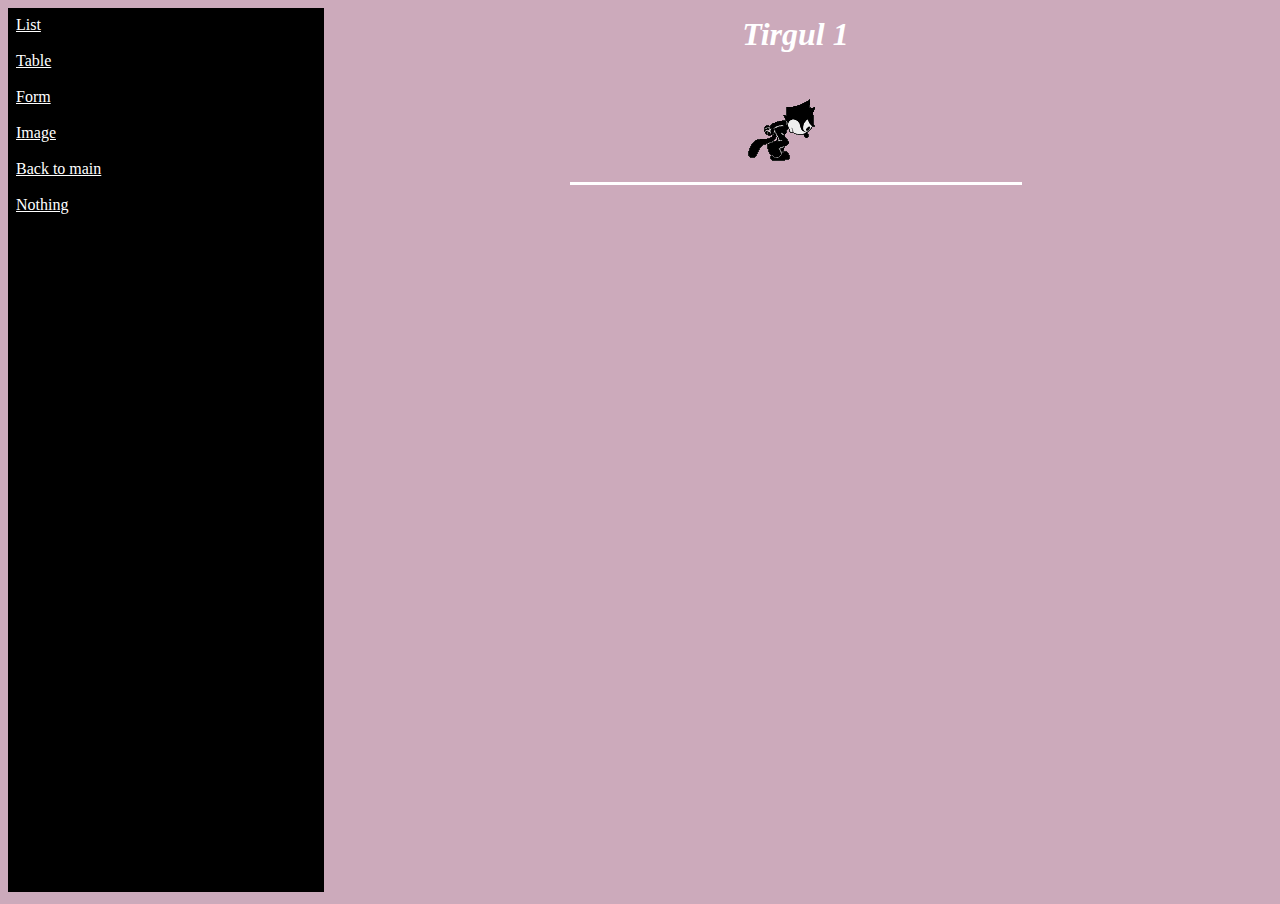
<file: index.html>
<HTML>
	<HEAD>
		<link rel="stylesheet" href="style.css" type="text/css">
		<TITLE> DBMS - Tirgul 1 </TITLE>
	</HEAD>
	<body>

		<iframe name="leftFrame" width="25%" height="100%" src="left.html"></iframe>
		<iframe name="mainFrame" width="74%" height="100%" src="main.html"></iframe>
	</body>
</HTML>
</file>
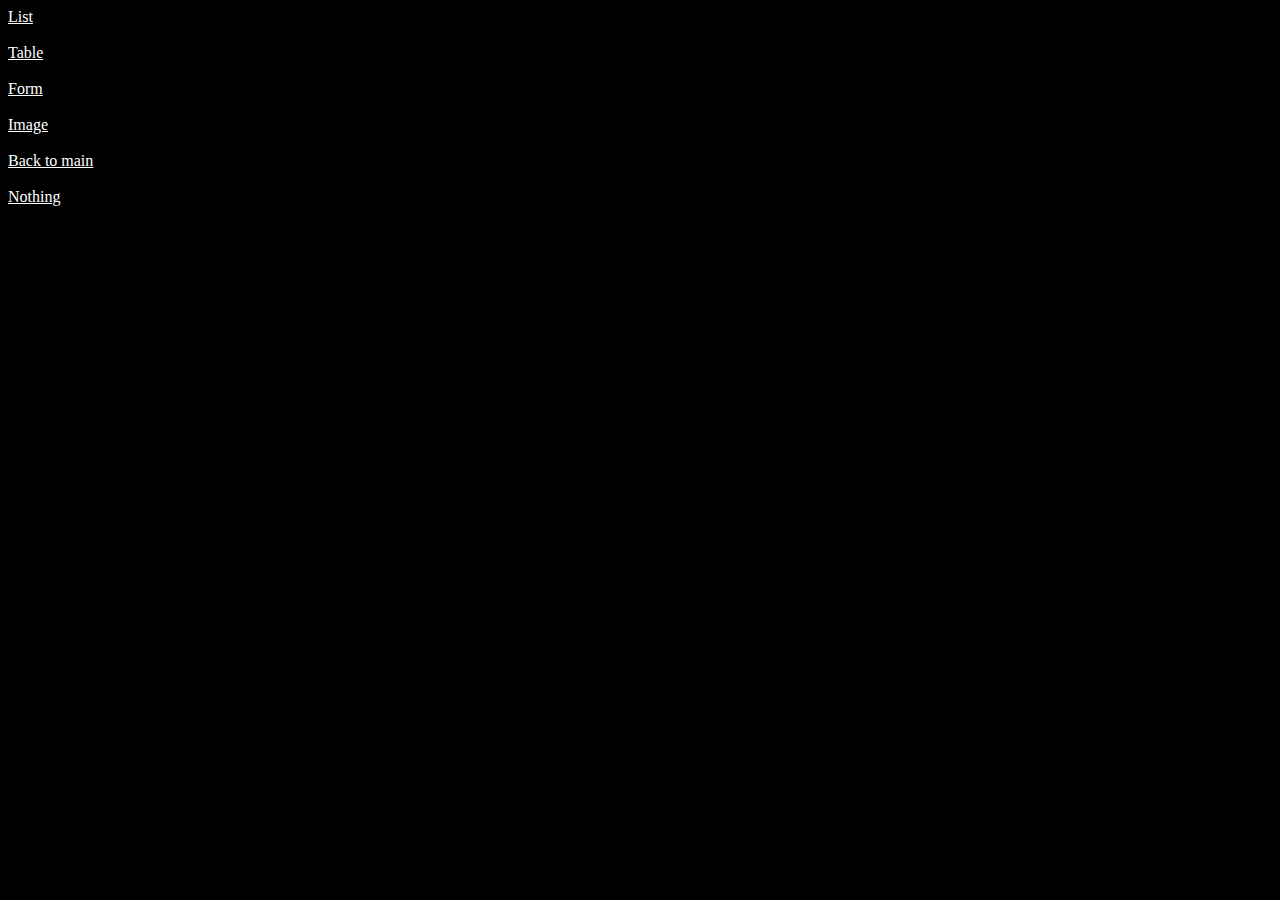
<file: left.html>
<html>

<HEAD>
<base target ="main">
<link rel="stylesheet" href="style.css" type="text/css">
</HEAD>

<body style="background-color: black">

<a href="list/list.html" target="mainFrame">List</a><br> 
<br>
<a href="table/table.html" target="mainFrame">Table</a><br> 
<br>
<a href="form/form.html" target="mainFrame">Form</a><br> 
<br>
<a href="image/image.html" target="mainFrame">Image</a><br> 
<br>
<a href="main.html" target="mainFrame">Back to main</a><br>
<br>
<a href="nothing.html"> Nothing </a><br>
</body>


</html>
</file>
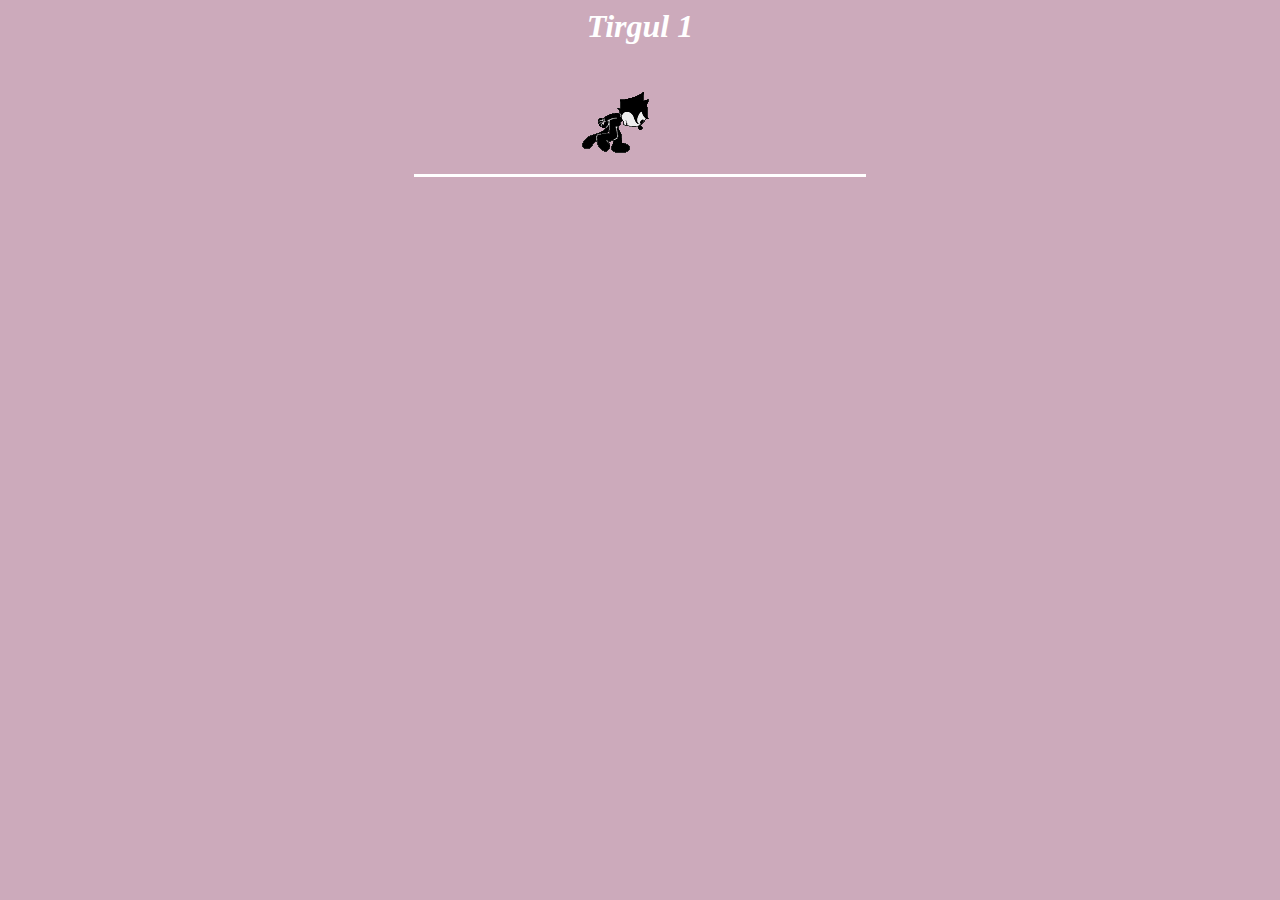
<file: main.html>
<html>
<head>
<link rel="stylesheet" href="style.css" type="text/css">
</head>
<body>
<center>
<h1> Tirgul 1</h1>
<CENTER><img SRC="afelix.gif" align="JUSTIFY"></CENTER>
<HR SIZE=3 WIDTH=450 COLOR="white">
<h2 id="demo"></h2>
  <script type="module">
    import fs from 'fs';
    function sleep(ms) {
  return new Promise(resolve => setTimeout(resolve, ms));
}

async function demo() {
  console.log('Taking a break...');
  await sleep(2000);
  console.log('Two seconds later, showing sleep in a loop...');

  // Sleep in loop
  var i=0;
   while(1){
      await sleep(2000);
      document.getElementById("demo").innerHTML = i;
      i++;
     var dataToWrite=["i: ",i];

var fs = require('fs');

fs.writeFile('just_data.csv', dataToWrite, 'utf8', function (err) {
  if (err) {
    console.log('Some error occured - file either not saved or corrupted file saved.');
  } else{
    console.log('It\'s saved!');
  }
});
  }
  
}

demo();
    </script>
</center>
</body>
</html>
</file>
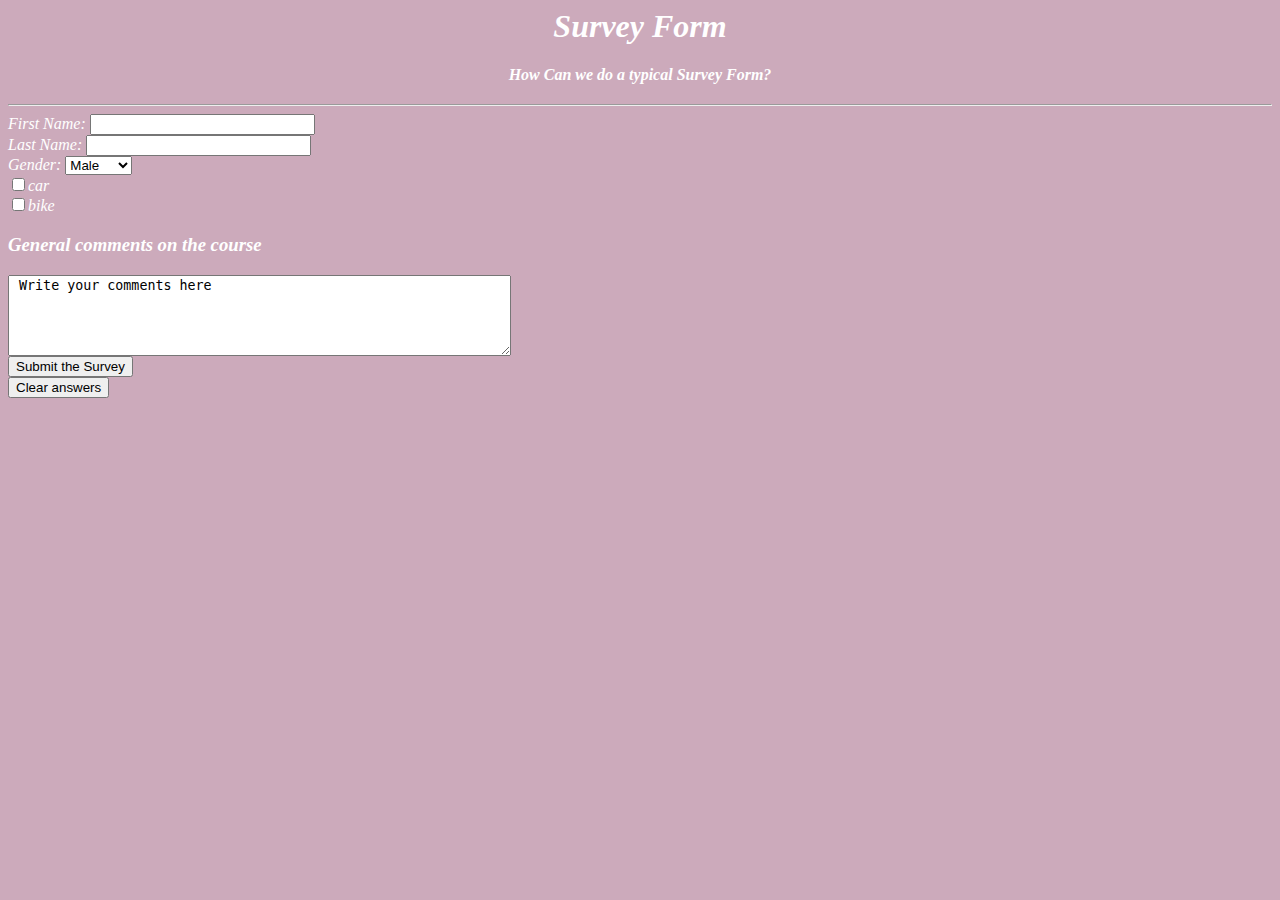
<file: form/form.html>
<html>
<head> <title> Form </title> 
<link rel="stylesheet" href="../style.css" type="text/css">
</head> 

<body>
<center>
<h1>  Survey Form  </h1>
<h2> <font size=3 color=white> How Can we do a typical Survey Form? </h2> </font>
</center>
<hr>

<form name="first_form" action="html_form_action.php" method="post">

<font color=white>
First Name: <input type="text" NAME="name" SIZE="25">
	<br>
Last Name:	<input type="text" NAME="name" SIZE="25">
	<br>
Gender:		 <select name="gender">
			 <option selected> Male </option>
			 <option> Female </option>
			 </select>
<br>
<input type="checkbox" Name="car" size="15">car
	<br>
<input type="checkbox" Name="bike" size="15">bike
<H3>General comments on the course </H3>

<textarea name="suggestions" Rows="5" cols="60"> Write your comments here</textarea>
<br>
	<button type="submit" value="Send"> Submit the Survey</button>
	<br>
	<button type="reset" value="Clear"> Clear answers</button>

</form>

</body>
</html>
</file>
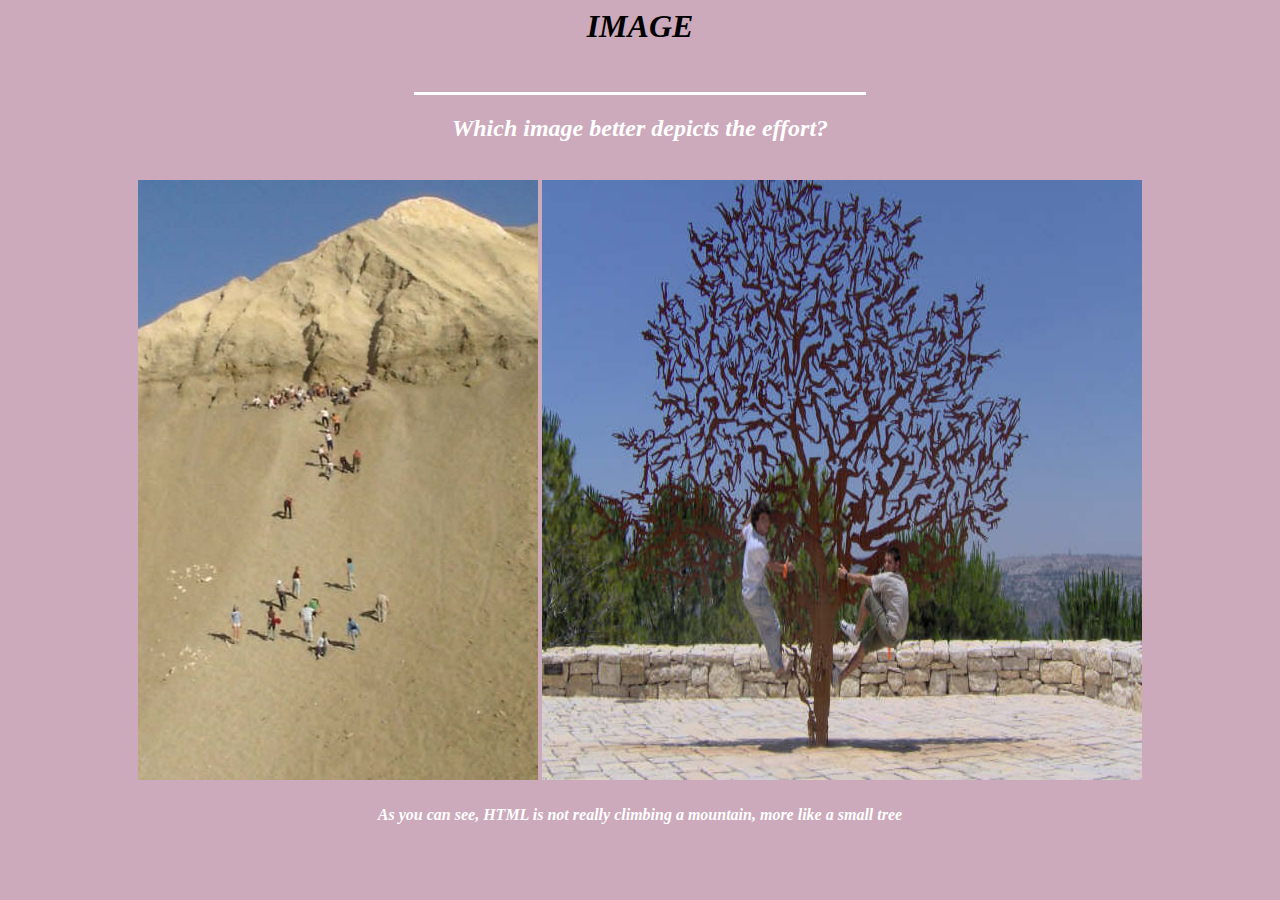
<file: image/image.html>
<HTML>

<HEAD> <link rel="stylesheet" href="../style.css" type="text/css">
</HEAD>

<BODY> 

<CENTER>
<H1 style="color: black">IMAGE</H1>
 
<BR>
<HR SIZE=3 WIDTH=450 COLOR="white">

<H2> Which image better depicts the effort? </H2>
<br>
<img src="image1.jpg" alt="Mountain View" style="width:400px;height:600px;">
<img src="image2.jpg" alt="Tree" style="width:600px;height:600px;">

<H4>
As you can see, HTML is not really climbing a mountain, more like a small tree
</H4>
<BR>


</CENTER>

</body>

</HTML>
</file>
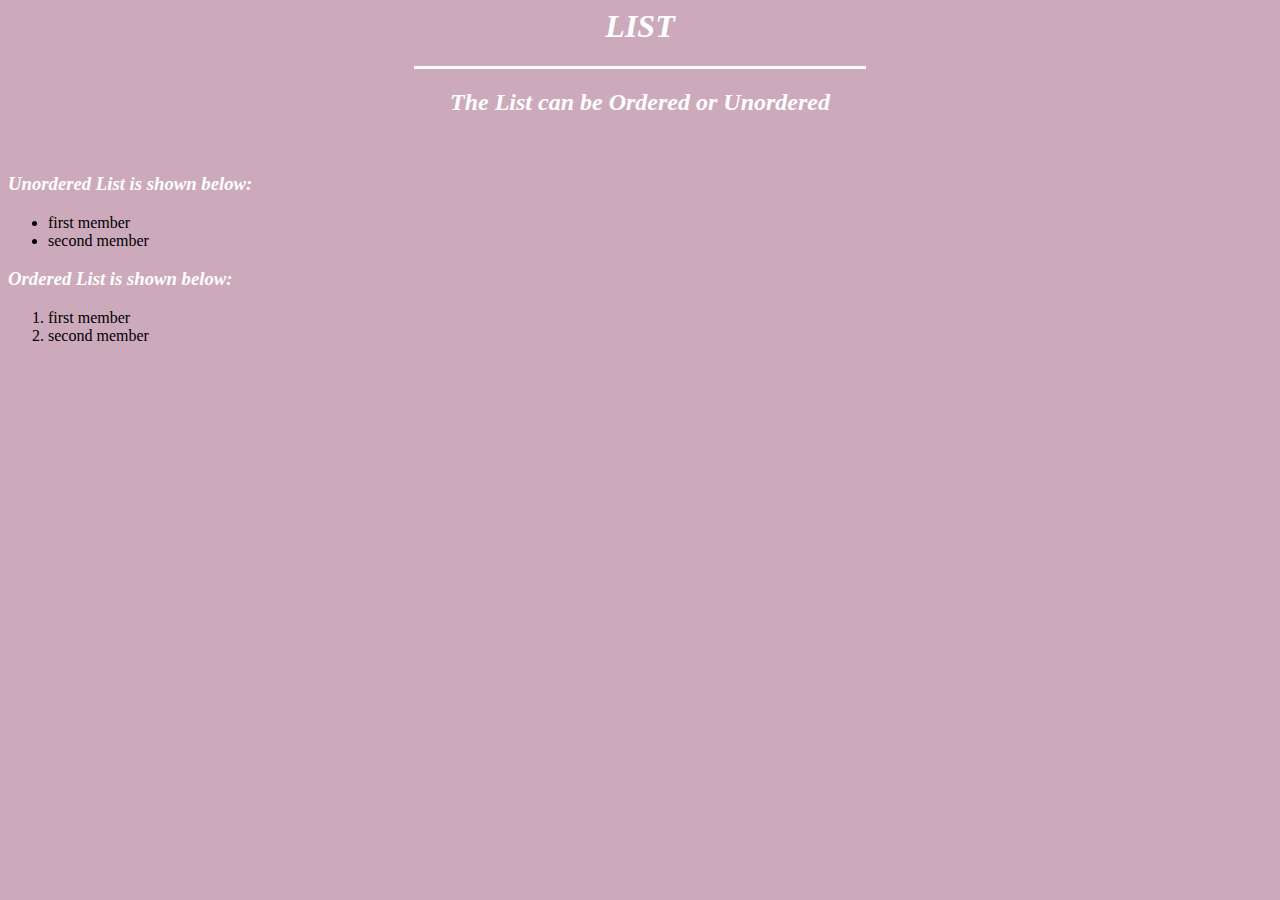
<file: list/list.html>
<HTML>
<BODY>
<head>
<link rel="stylesheet" href="../style.css" type="text/css">
</head>

<CENTER><H1>LIST</H1></CENTER>
<HR SIZE=3 WIDTH=450 COLOR="white">
<CENTER><H2>The List can be Ordered or Unordered</H2></CENTER>

<br>

<h3>
Unordered List is shown below:

</h3>
<ul>
    <li>first member</li>
    <li>second member</li>
</ul>


<h3>
Ordered List is shown below:

</h3>
<ol>
    <li>first member</li>
    <li>second member</li>
</ol>

</BODY>
</HTML>
</file>
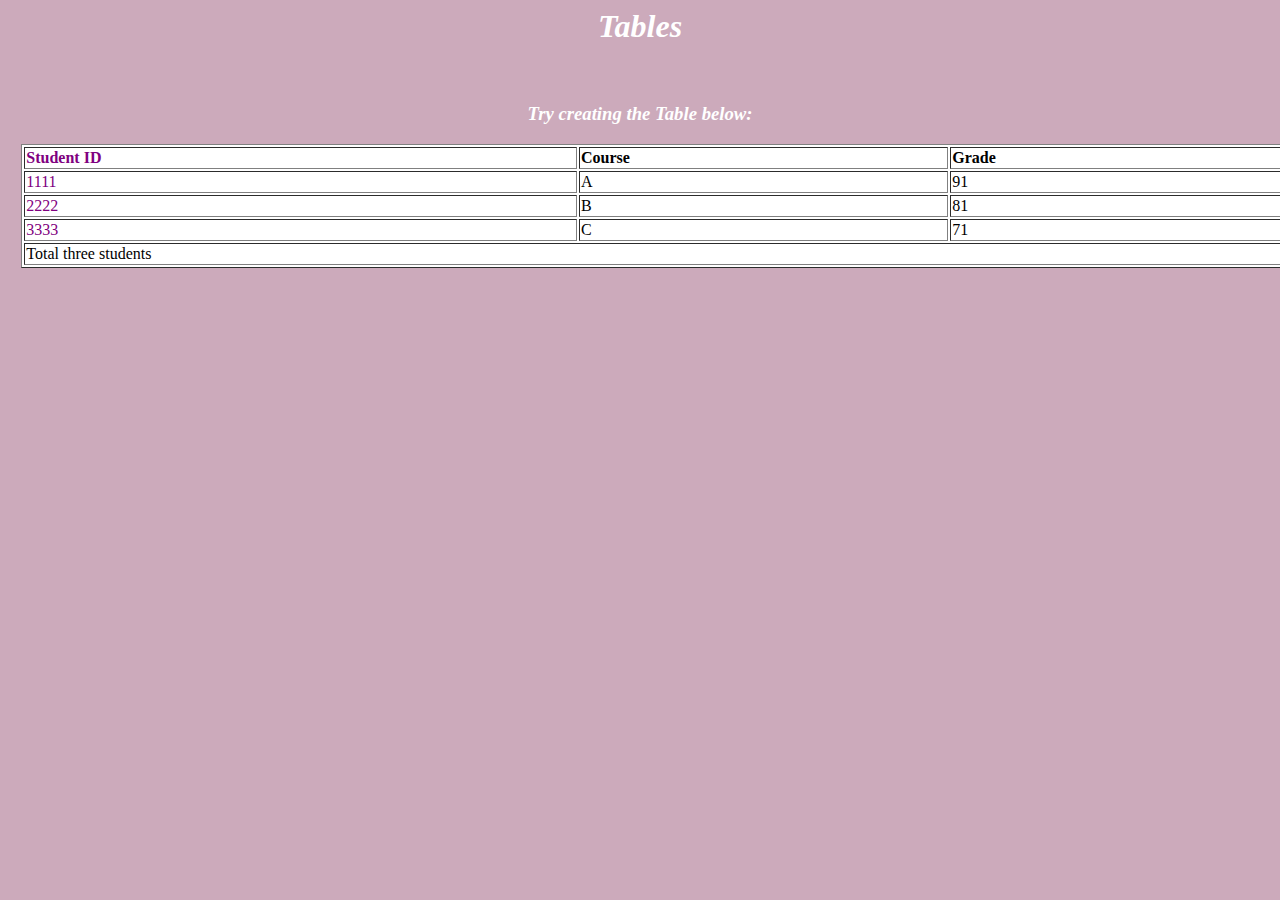
<file: table/table.html>
<html>
<head>
<link rel="stylesheet" href="../style.css" type="text/css">
<title> Tables </title>
</head>
<body>
<center>
<h1> Tables</h1>
<br>
<h3> Try creating the Table below:</h3>
    <table border="1" style="width:100%">
        <tr>
            <th class="purples">Student ID</th>
            <th>Course</th>
            <th>Grade</th>
        </tr>
        <tr >
            <td class="purples">1111</td>
            <td>A</td>
            <td>91</td>
        </tr>
        <tr>
            <td class="purples">2222</td>
            <td>B</td>
            <td>81</td>
        </tr>
        <tr>
            <td class="purples">3333</td>
            <td>C</td>
            <td>71</td>
        </tr>
        <tr>
            <td colspan="3">Total three students</td>
        </tr>
    </table>


</body>
</html>
</file>
<file: style.css>
h1, h2, h3, h4, h5, form
{
font-family: "comic sans ms"; 
color: white; 
font-style: italic
}

table
{
background-color:white;
font-family: "comic sans ms"; 
margin-left: 10pt; 
color: black; 
text-align: left; 
word-spacing: normal;
}

p,li,th,td
{
font-family: "comic sans ms"; 
color: black; 
text-align: left; 
word-spacing: normal;
}
th.purples,td.purples
{
    color:purple;
}
hr
{
color:white
}

iframe
{
margin: 0;
padding: 0;
border: none;
    background-color: black;
/*width: value;*/
/*height: value;*/
}
a:link {font-family: "comic sans ms" ; color:white}
a:visited  {color:white}
a:active   {color:yellow}
a:hover    {color:red}

body {background-color: #CCAABB}
</file>
